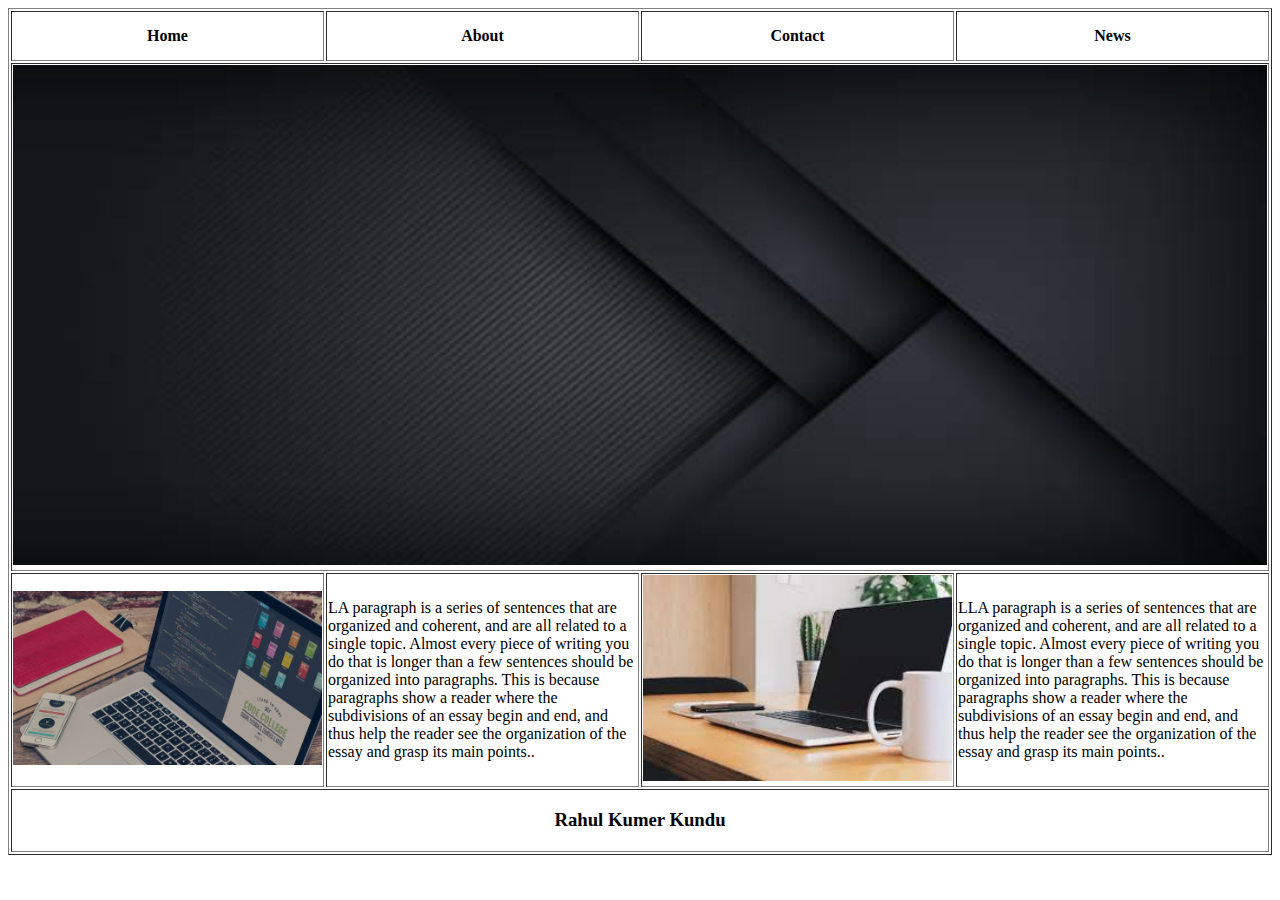
<file: class_04/index.html>
<!DOCTYPE html>

<head>
	<title>using table tag </title>
</head>

<body>
	<table border="1" width="100%">
		<thead>
		    
		 <tr height="50">
			<th width="25%">Home</th>
			<th width="25%">About</th>
			<th width="25%">Contact</th>
			<th width="25%">News</th>
		 </tr>
		</thead>

		
		<tbody>
		   <tr>
		    <td colspan="4">
				<img src="img/rr1.jpg" alt="banner" width="100%" height="500" >
			 </td>
			</tr>
			
			<tr height="200">
			<td width="25%">
				<img src="img/rr3.jpg" alt="banner" width="100%" height="100%">
			</td>
			<td width="25%">
				<p>LA paragraph is a series of sentences that are organized and coherent, 
				and are all related to a single topic. Almost every piece of writing you do that is longer than a few sentences should be organized into paragraphs.
				This is because paragraphs show a reader where the subdivisions of an essay begin and end,
				and thus help the reader see the organization of the essay and grasp its main points..</P>
			</td>
			<td width="25%">
				<img src="img/rr2.jpg" alt="banner" width="100%">
			</td>
			<td width="25%" left="">
				<p>LLA paragraph is a series of sentences that are organized and coherent, 
				and are all related to a single topic. Almost every piece of writing you do that is longer than a few sentences should be organized into paragraphs.
				This is because paragraphs show a reader where the subdivisions of an essay begin and end,
				and thus help the reader see the organization of the essay and grasp its main points..</P>
			</td>
		</tr>
		<tr height="50">
		<td colspan="4" align="center">
				<h3> Rahul Kumer Kundu</h3>
			</td>
		</tr>
			
			
	
		   
		</tbody>
		
		
		
		 </table>

</body>
</file>
